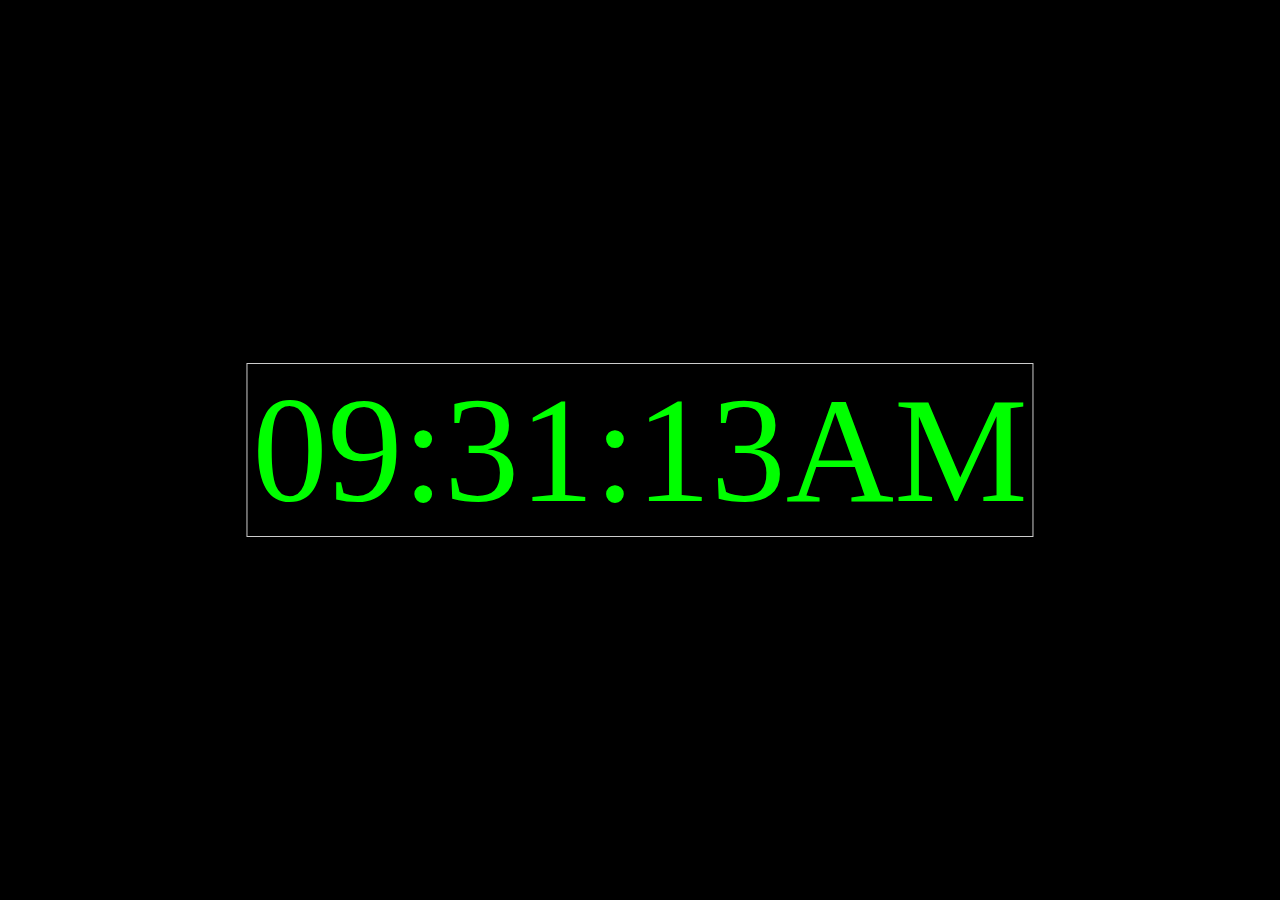
<file: digital_clock.html>
<!DOCTYPE html>
<html>
	<head>
		<meta charset = "utf-8">
		<title>A Digital clock</title>
		<link rel = "stylesheet" type = "text/css" href = "main2.css">
		
	</head>
	<body>
		<div id = "myClockDisplay" class = "clock"></div>
		<script type = "text/javascript" src = "digital_clock.js"></script>
	</body>
</html>
</file>
<file: main2.css>
*
{
	background: #000;
	
}

.clock{
	position: absolute;
	top: 50%;
	left: 50%;
	transform: translateX(-50%) translateY(-50%);
	color: #00ff00;
	font-size: 150px;
	border: 1px solid #ccc;
	padding: 0px 5px 0px 5px;
}
</file>
